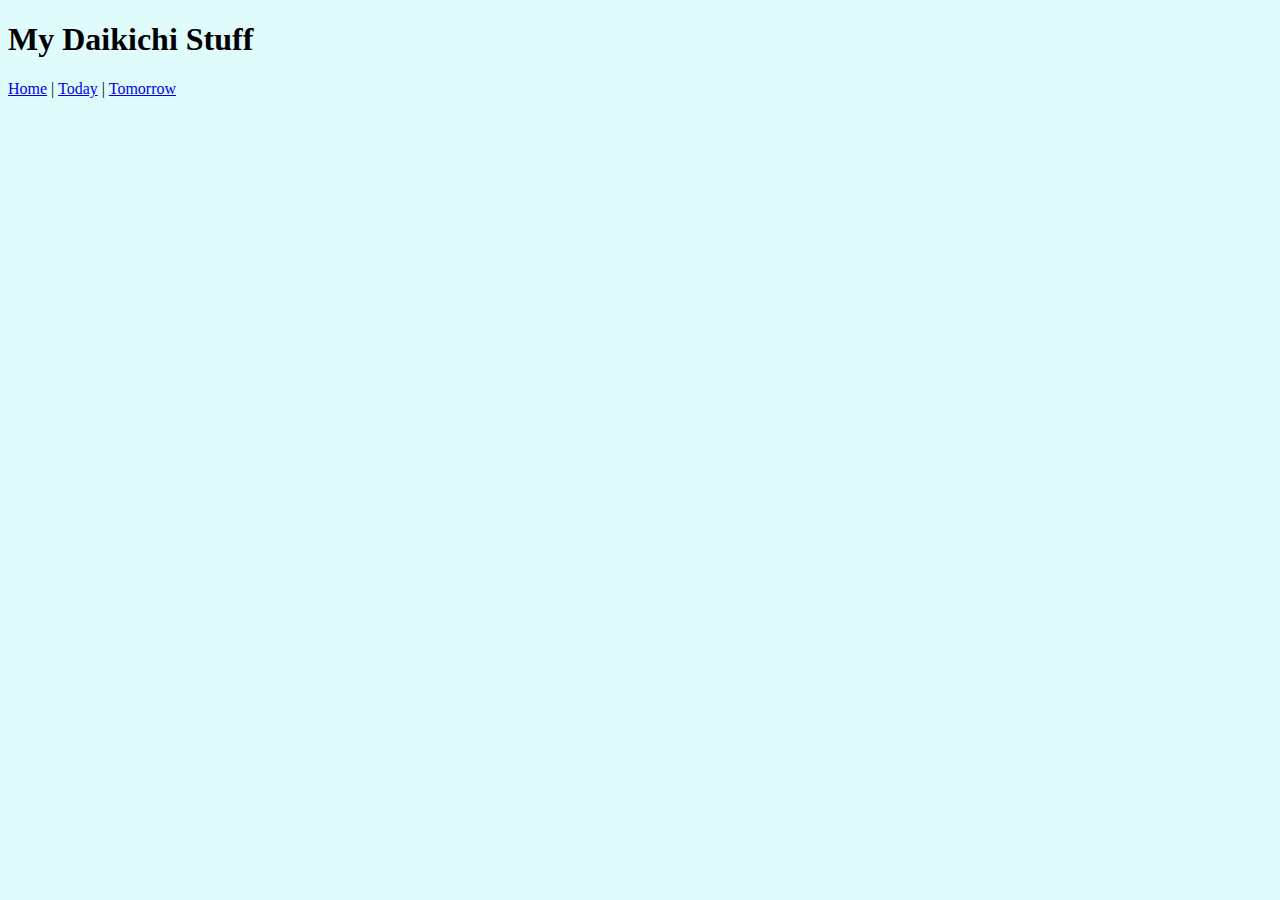
<file: DaikichiPathVariables/path/src/main/resources/static/index.html>
<!DOCTYPE html>
<html lang="en">

<head>
    <meta charset="UTF-8">
    <meta http-equiv="X-UA-Compatible" content="IE=edge">
    <meta name="viewport" content="width=device-width, initial-scale=1.0">
    <link rel="stylesheet" href="style.css">
    <title>Daikichi</title>
</head>

<body>
    <h1>My Daikichi Stuff</h1>
    <a href="/daikichi/">Home</a> |
    <a href="/daikichi/today">Today</a> |
    <a href="/daikichi/tomorrow">Tomorrow</a> 
</body>

</html>
</file>
<file: DaikichiPathVariables/path/src/main/resources/static/style.css>
body {
    background-color: rgb(223, 251, 251);
}
</file>
